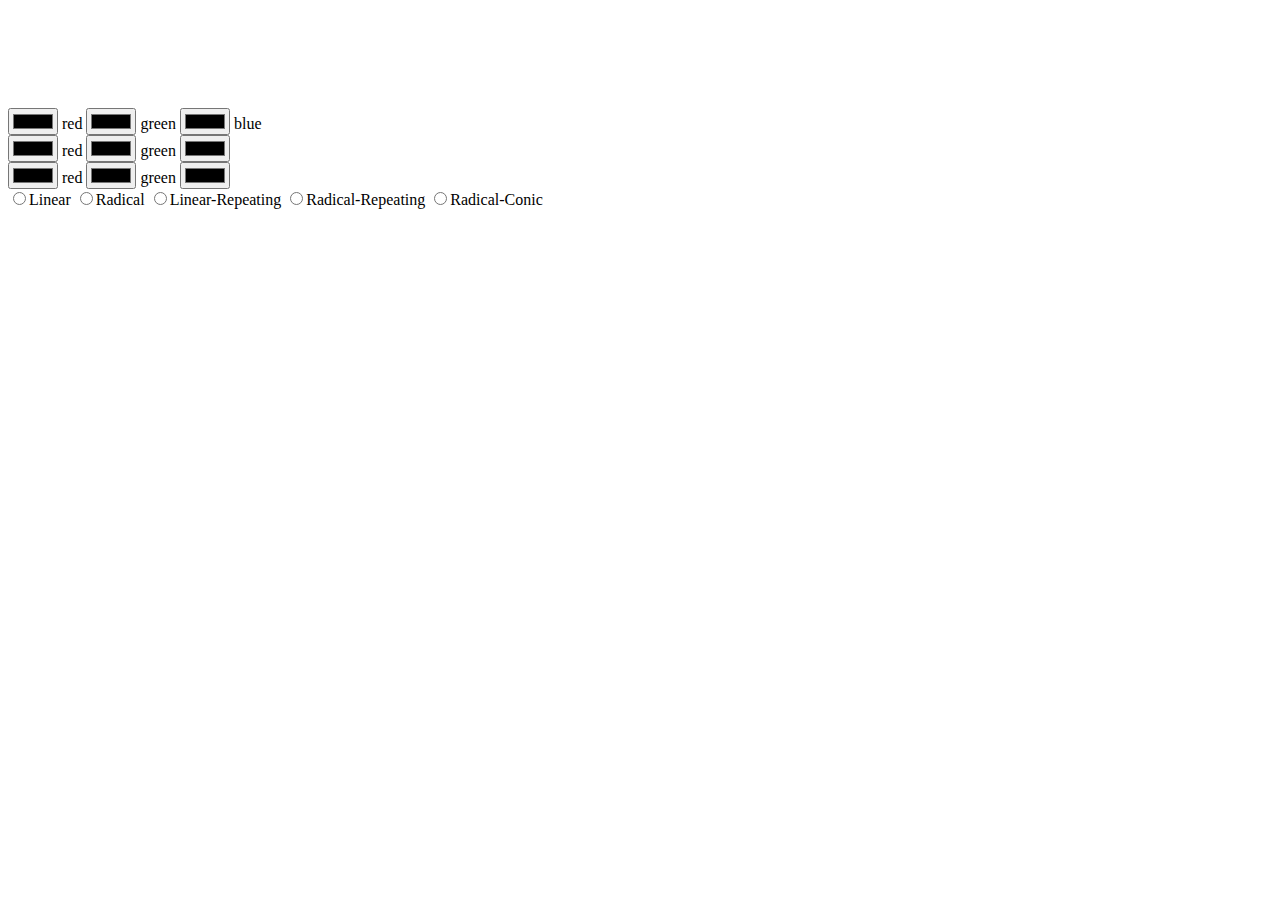
<file: Index.html>
<!DOCTYPE html>
<html>
    <head>
    <script src="javascripet.js" type="text/javascript"></script>
    <link href="cses.css" rel="stylesheet">
    </head>
    <body>
        <div class="canvase" id="canvase"></div>
        <input type="color" id="red"  onclick="change()">
        <label for="red">red</label>
        <input type="color" id="green"  onclick="change()">
        <label for="green">green</label>
        <input type="color" id="blue"  onclick="change()">
        <label for="blue">blue</label>
        <br>
        <input type="color" id="rew"  onclick="change()">
        <label for="rew">red</label>
        <input type="color" id="greew"  onclick="change()">
        <label for="greew">green</label>
        <input type="color" id="bluw"  onclick="change()">        
        <br>
        <input type="color" id="ree"  onclick="change()">
        <label for="red">red</label>
        <input type="color" id="greee"  onclick="change()">
        <label for="green">green</label>
        <input type="color" id="blee"  onclick="change()">
        <br>
        <input type="radio" id="radio-l" name="back" onclick="change()"><label>Linear</label>
        <input type="radio" id="radio-r" name="back" onclick="change()"><label>Radical</label>
        <input type="radio" id="radio-r-l" name="back" onclick="change()"><label>Linear-Repeating</label>
        <input type="radio" id="radio-r-r" name="back" onclick="change()"><label>Radical-Repeating</label>
        <input type="radio" id="radio-r-c" name="back" onclick="change()"><label>Radical-Conic</label>
    </body>
</html>
</file>
<file: cses.css>
:root{
    --ble: 0;
    --rde: 0;
    --gre: 0;
    --secr: 0;
    --secg: 0;
    --secb: 0;
    --thir: 0;
    --thig: 0;
    --thib: 0; 
    --final: ;

    --calculated-l: linear-gradient(var(--rde), var(--secr), var(--thir), var(--ble), var(--secb), var(--thib), var(--gre), var(--secg), var(--thig));
    --calculated-r: radial-gradient(var(--rde), var(--secr), var(--thir), var(--ble), var(--secb), var(--thib), var(--gre), var(--secg), var(--thig));
    --calculated-r-r: repeating-radial-gradient(var(--rde), var(--secr), var(--thir), var(--ble), var(--secb), var(--thib), var(--gre), var(--secg), var(--thig));
    --calculated-r-l: repeating-linear-gradient(var(--rde), var(--secr), var(--thir), var(--ble), var(--secb), var(--thib), var(--gre), var(--secg), var(--thig));
    --calculated-r-c: repeating-conic-gradient(var(--rde), var(--secr), var(--thir), var(--ble), var(--secb), var(--thib), var(--gre), var(--secg), var(--thig));    
}
.canvase {
height: 100px;
width: 100px;
background-image: var(--final);
}
</file>
